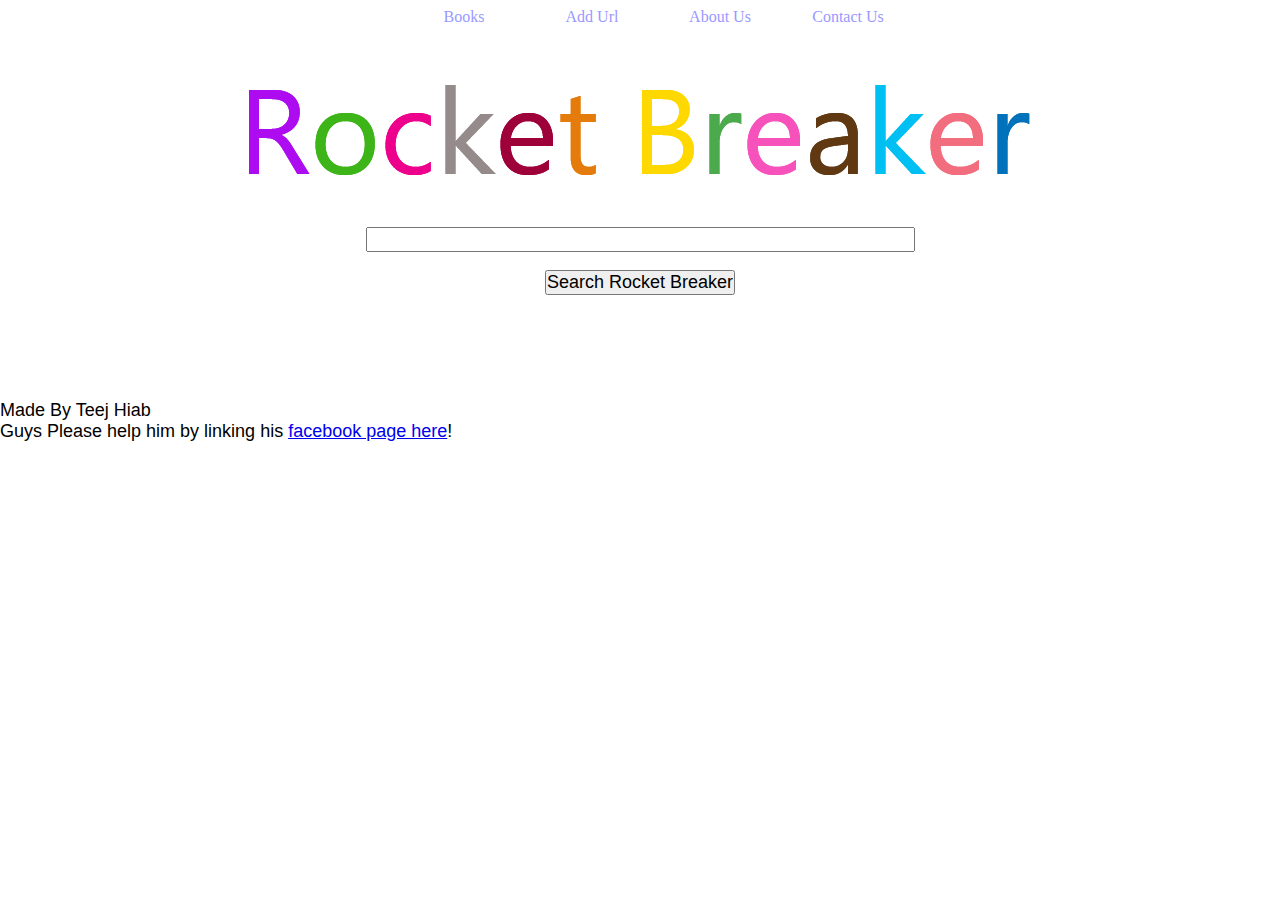
<file: khabroad/searchengine/index.html>
<!DOCTYPE html PUBLIC "-//W3C//DTD HTML 4.01//EN" 
	"http://www.w3.org/TR/html4/strict.dtd">
<html lang="en">
<head>
	<meta http-equiv="Content-Type" content="text/html; charset=utf-8">
<title>rocket breaker - search, entertain, learn!</title>

	
    
	<style>
	*{margin:0px;
	padding:0px;
	}

	#menu {
	height:38px;
	padding-top:0px;
	background-color:white;
	}
	
	.photo {
		position:relative;
		font-family:arial;	
		overflow:hidden;
		border:0px;
		width:811px;
		height:98px;
		margin-left:250px;
	}	
	
		.photo .heading, .photo .caption {
	position:absolute;
	background:#000;
	height:50px;
	width:816px;
	opacity:0.6;
		}
		
		.photo .heading { 
			top:-50px;
		}

		.photo .caption {
	bottom:-42px;
	left:3px;
		}
		
		.photo .heading span {
			color:#26c3e5;	
			top:-50px;
			font-weight:bold;
			display:block;
			padding:5px 0 0 10px;
		}
		
		.photo .caption span{
			color:#FF0;
			font-size:16px;
			display:block;
			padding:5px 10px 0 10px;
		}
		
	.footer {
	font-family: Calibri;
	font-size: 18px;
	color: #000;
}
    head {
	text-align: center;
}
    menu1 {
	text-align: center;
}
    .footer a {
	text-align: center;
}
    .menuhead {
	font-family: Calibri;
}
    .menuhead {
	font-size: 24px;
}
    .menuhead {
	font-size: 18px;
}
    .footer1 {
	text-align: left;
	font-family: "Lucida Sans Unicode", "Lucida Grande", sans-serif;
	font-size: 18px;
	color: #000;
}
    </style>
<link href="SpryAssets/SpryMenuBarHorizontal.css" rel="stylesheet" type="text/css">
</head>
<body>
<div id="menu"><ul id="MenuBar1" class="MenuBarHorizontal">
	  <li><a href="/books/index.html">Books</a>      </li>
	  <li><a href="/list.php">Add Url</a></li>
      <li><a href="#">About Us</a></li>
      <li><a href="#">Contact Us</a></li>
</ul></div>
	
	<p><center>
	  <p class="menuhead"><br>
	  </p>
	  <br>
  	</center>
    
</div>
<center>
<img src="images/ROCKETBREAKER.png" width="817" height="110">
</center>
<form action="/search.php" method='GET'>
    	
  <center> 
   	<p><br>
    </p>
   	<p>&nbsp;</p>
   	<p>
   	  <input name='search' type='text' class="footer1" size='50'></font></p>
   	<p>&nbsp;</p>
  </center>
            

<p class="footer1"><center>
  <input name='submit' type='submit' class="footer1" value='Search Rocket Breaker'>
  </center>
</p>
</form>
<p class="footer1">&nbsp;</p>
<p class="footer1">&nbsp;</p>
<p class="footer1">&nbsp;</p>
<p class="footer1">&nbsp;</p>
<p class="footer1">&nbsp;</p>
<p class="footer1">Made By Teej Hiab </p>
<p class="footer1">Guys Please help him by linking his <a href="http://www.facebook.com/pages/Teej-Hiab/334221853264073">facebook page here</a>!</p>
<p class="footer1">
<center>
<!-- Place this tag where you want the +1 button to render -->
<g:plusone size="tall" annotation="i0nline"></g:plusone>

<!-- Place this render call where appropriate -->
<script type="text/javascript">
  (function() {
    var po = document.createElement('script'); po.type = 'text/javascript'; po.async = true;
    po.src = 'https://apis.google.com/js/plusone.js';
    var s = document.getElementsByTagName('script')[0]; s.parentNode.insertBefore(po, s);
  })();
</script>
</center></p>
<script type="text/javascript">
var MenuBar1 = new Spry.Widget.MenuBar("MenuBar1", {imgDown:"SpryAssets/SpryMenuBarDownHover.gif", imgRight:"SpryAssets/SpryMenuBarRightHover.gif"});
</script>
</body>
</html>
</file>
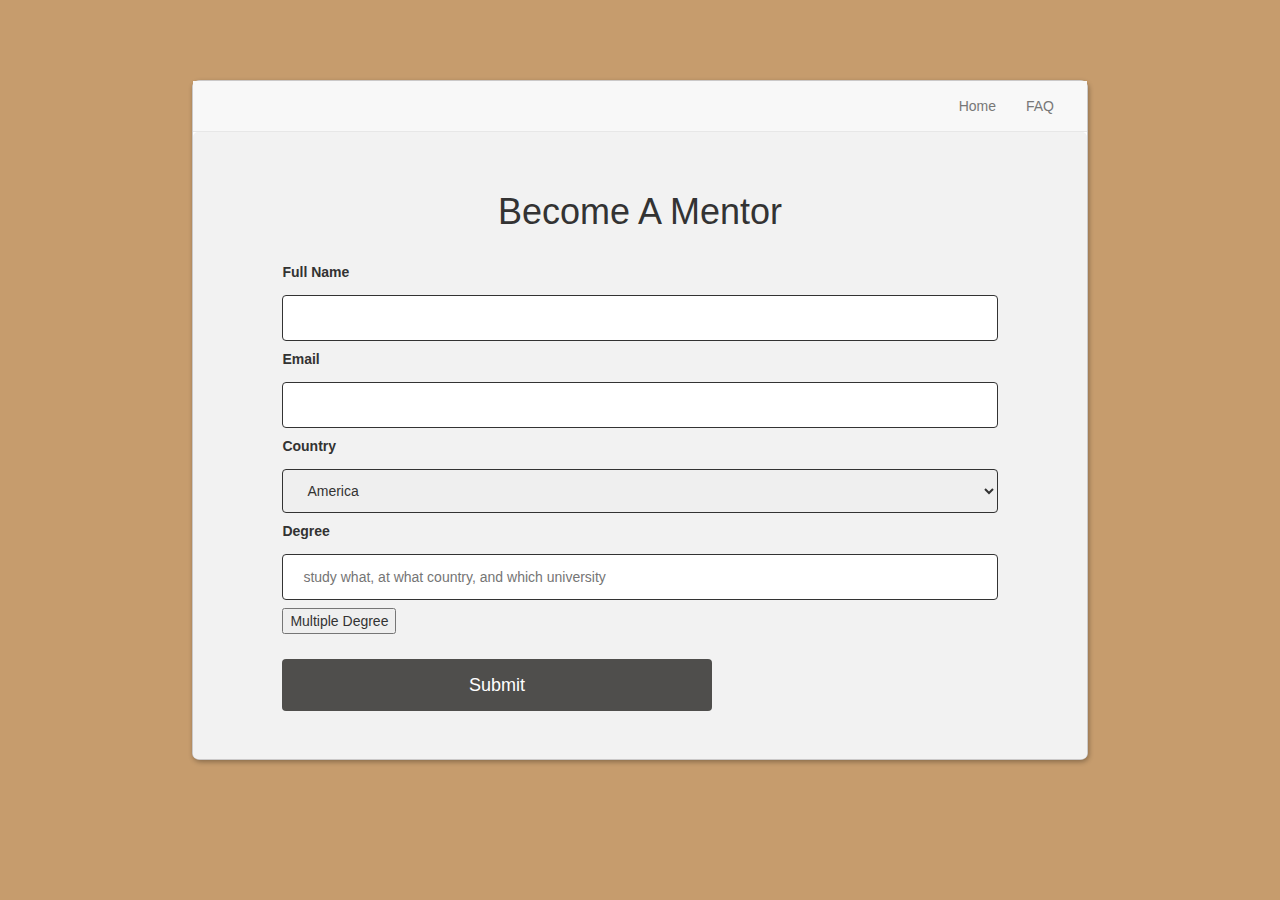
<file: khabroad/BAM/bam.html>
<!DOCTYPE html>
<html>
<link rel="stylesheet" type="text/css" href="../css/bootstrap/css/bootstrap.css">
<link rel="stylesheet" type="text/css" href="bam.css">

<script src="../jquery.min.js"> </script>

	<!-- header bar -->
		<nav class="navbar navbar-default navbar-static-top" id="home_header">
			<ul class="nav navbar-nav" id="nav">
				<li><a href="../index.html">Home</a></li>
				<li><a href="#">FAQ</a></li>
			</ul>
		</nav>
		<!-- end header bar -->

<body>



<div id="form" class="contrainer">
	<h1>Become A Mentor</h1>
	<form action="" id="bam_form">

		<label for="name">Full Name</label>
		<input type="text" id="name" name="name">

		<label for="email">Email</label>
		<input type="text" id="email" name="email">

		<label for="country">Country</label>
		<select id="country" name="country">
			<option value="america">America</option>
			<option value="canada">Canada</option>
			<option value="australia">Australia</option>
			<option value="unitedkingdom">United Kingdom</option>
			<option value="china">China</option>
		</select>
		<div id="degreef">
		<label for="degree">Degree</label>
		<input  type="text" id="degree" name="degree" placeholder="study what, at what country, and which university" id = "degree_input" >  
		<button type="button" onclick="moredegree()" id="more_d_button">Multiple Degree</button>
  		</div>


		<button type="button" class="btn btn-default btn-lg btn-block" id="search_button">Submit</button>

	</form>
	</div>
<script >

	function moredegree(){
		var more_degree = document.createElement("input");
		more_degree.setAttribute("type", "text");
		more_degree.setAttribute("id","degree_input");
		document.getElementById("degreef").appendChild(more_degree);
		
	}



</script>





</body>
</html>
</file>
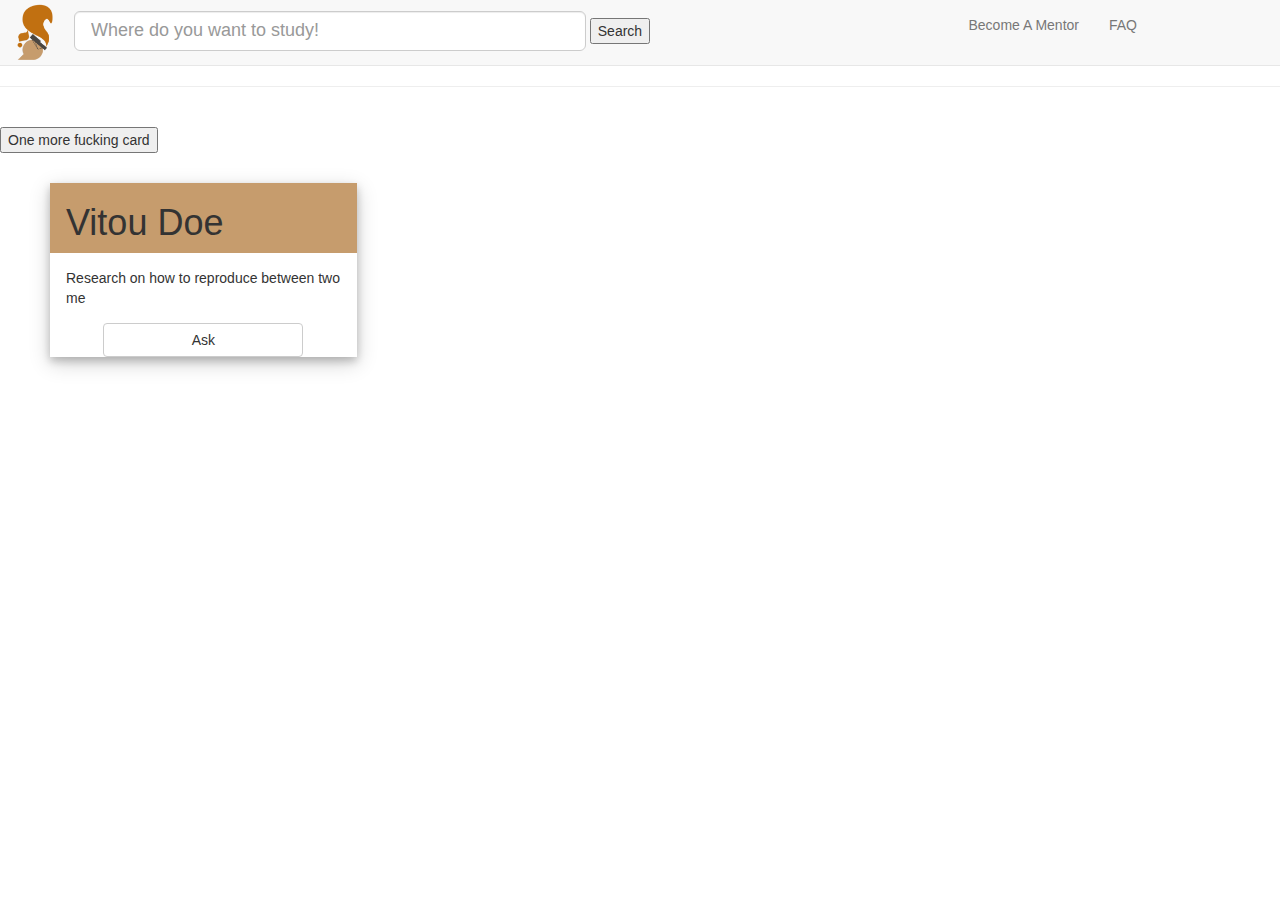
<file: khabroad/resultp/result.html>
<!DOCTYPE html>
<html>
	<head>
		<link rel="stylesheet" href="../w3.css">
		<link rel="stylesheet" type="text/css" href="../css/bootstrap/css/bootstrap.css">
		<link rel="stylesheet" type="text/css" href="result.css">
		<style>

			#resultbar{
				width: 70%;
				height: 25px;
			}
		</style>
		
		<title>Khabroad</title>
		<script src="../jquery.min.js"> </script>
	</head>
	<body>
		<!-- header bar -->
		<nav class="navbar navbar-default navbar-static-top">
		<div>
			<a href="../index.html"> <img src="../resources/kaprok.png" id="result_logo"></a>
			<input type="text" class="form-control input-lg" placeholder="Where do you want to study!" id="result_searchbar" />
			<ul class="nav navbar-nav"  id="result_nav">
				<li><a href="BAM/bam.html">Become A Mentor</a></li>
				<li><a href="BAM/bam.html">FAQ</a></li>
			</ul>
			<!-- end header bar -->	
				
				
				<button type="button" id="searchbutton">Search</button>
				</div>
		</nav>
		<hr>
		<br>
		<button onclick="createcard()"> One more fucking card </button>
		<br>
		<!-- Columns start at 50% wide on mobile and bump up to 33.3% wide on desktop -->
		<div class="row" id="card">
			<div class="col-xs-6 col-md-4" >
				<div class="w3-card-4 cards" >
					<header class="w3-container result_card_color">
						<h1>Vitou Doe</h1>
					</header>
					<div class="w3-container">
						
						<p> Research on how to reproduce between two me <br>
						</p>
						<div id="card_button">
						<button type="button" class="btn btn-default card_benice">Ask</button>
						</div>
					</div>
				</div>
			</div>
		</div>
		<script>
			function createcard(name) {
			var layout_div = document.createElement("DIV");//create div tag
			layout_div.className = "col-xs-6 col-md-4"; //add class to a tag
			var card_div = document.createElement("DIV"); //create another div tag
			card_div.className = "w3-card-4 cards";
			layout_div.appendChild(card_div); //add card_div to layout_div
			var card_header = document.createElement("HEADER"); //create header tag
			card_header.className = "w3-container result_card_color";
															card_div.appendChild(card_header);			// add this shit to card_div
			var h = document.createElement("h1"); //write header
			var header_text = document.createTextNode(name);  //Name for header
				h.appendChild(header_text);
			card_header.appendChild(h);
			var body_div = document.createElement("DIV"); //another div
			body_div.className = "w3-container";
			card_div.appendChild(body_div);
							var card_body = document.createElement("p");	//card body text
			var node = document.createTextNode("Research on how to reproduce between two me ");
			card_body.appendChild(node);
			body_div.appendChild(card_body);
							var ask_btn = document.createElement("BUTTON");	//card button
			var btn_text = document.createTextNode("Ask");
			ask_btn.appendChild(btn_text);
			body_div.appendChild(ask_btn);
				document.getElementById('card').appendChild(layout_div); // add this final shit
		}
		// negativity will eat u alive, no matter who the fuck you are.
		</script>
	</body>
</html>
</file>
<file: khabroad/searchengine/SpryAssets/SpryMenuBarHorizontal.css>
@charset "UTF-8";

/* SpryMenuBarHorizontal.css - version 0.6 - Spry Pre-Release 1.6.1 */

/* Copyright (c) 2006. Adobe Systems Incorporated. All rights reserved. */

/*******************************************************************************

 LAYOUT INFORMATION: describes box model, positioning, z-order

 *******************************************************************************/

/* The outermost container of the Menu Bar, an auto width box with no margin or padding */
ul.MenuBarHorizontal
{
	margin-left:400px;
	padding: 0;
	list-style-type: none;
	font-size: 100%;
	cursor: default;
	width: auto;
}
/* Set the active Menu Bar with this class, currently setting z-index to accomodate IE rendering bug: http://therealcrisp.xs4all.nl/meuk/IE-zindexbug.html */
ul.MenuBarActive
{
	z-index: 1000;
}
/* Menu item containers, position children relative to this container and are a fixed width */
ul.MenuBarHorizontal li
{
	margin: 0;
	padding: 0;
	list-style-type: none;
	font-size: 100%;
	position: relative;
	text-align: center;
	cursor: pointer;
	width: 8em;
	float: left;
}
/* Submenus should appear below their parent (top: 0) with a higher z-index, but they are initially off the left side of the screen (-1000em) */
ul.MenuBarHorizontal ul
{
	margin: 0;
	padding: 0;
	list-style-type: none;
	font-size: 100%;
	z-index: 1020;
	cursor: default;
	width: 8.2em;
	position: absolute;
	left: -1000em;
}
/* Submenu that is showing with class designation MenuBarSubmenuVisible, we set left to auto so it comes onto the screen below its parent menu item */
ul.MenuBarHorizontal ul.MenuBarSubmenuVisible
{
	left: auto;
}
/* Menu item containers are same fixed width as parent */
ul.MenuBarHorizontal ul li
{
	width: 8.2em;
}
/* Submenus should appear slightly overlapping to the right (95%) and up (-5%) */
ul.MenuBarHorizontal ul ul
{
	position: absolute;
	margin: -5% 0 0 95%;
}
/* Submenu that is showing with class designation MenuBarSubmenuVisible, we set left to 0 so it comes onto the screen */
ul.MenuBarHorizontal ul.MenuBarSubmenuVisible ul.MenuBarSubmenuVisible
{
	left: auto;
	top: 0;
}

/*******************************************************************************

 DESIGN INFORMATION: describes color scheme, borders, fonts

 *******************************************************************************/

/* Submenu containers have borders on all sides */
ul.MenuBarHorizontal ul
{
	border:0px;
}
/* Menu items are a light gray block with padding and no text decoration */
ul.MenuBarHorizontal a
{
	display:block;
	cursor: pointer;
	padding: 0.5em 0.75em;
	color:#99F;
	text-decoration: none;
	font-family:"Segoe UI Light";
	}
/* Menu items that have mouse over or focus have a blue background and white text */
ul.MenuBarHorizontal a:hover, ul.MenuBarHorizontal a:focus
{
	background-color:#96C;
	color: #FFF;
	font-family: "Segoe UI Light";
}
/* Menu items that are open with submenus are set to MenuBarItemHover with a blue background and white text */
ul.MenuBarHorizontal a.MenuBarItemHover, ul.MenuBarHorizontal a.MenuBarItemSubmenuHover, ul.MenuBarHorizontal a.MenuBarSubmenuVisible
{
	background-image: images/background.;
	color: #FFF;
}

/*******************************************************************************

 SUBMENU INDICATION: styles if there is a submenu under a given menu item

 *******************************************************************************/

/* Menu items that have a submenu have the class designation MenuBarItemSubmenu and are set to use a background image positioned on the far left (95%) and centered vertically (50%) */
ul.MenuBarHorizontal a.MenuBarItemSubmenu
{
	background-image: url(SpryMenuBarDown.gif);
	background-repeat: no-repeat;
	background-position: 95% 50%;
}
/* Menu items that have a submenu have the class designation MenuBarItemSubmenu and are set to use a background image positioned on the far left (95%) and centered vertically (50%) */
ul.MenuBarHorizontal ul a.MenuBarItemSubmenu
{
	background-image: url(SpryMenuBarRight.gif);
	background-repeat: no-repeat;
	background-position: 95% 50%;
}
/* Menu items that are open with submenus have the class designation MenuBarItemSubmenuHover and are set to use a "hover" background image positioned on the far left (95%) and centered vertically (50%) */
ul.MenuBarHorizontal a.MenuBarItemSubmenuHover
{
	background-image: url(SpryMenuBarDownHover.gif);
	background-repeat: no-repeat;
	background-position: 95% 50%;
}
/* Menu items that are open with submenus have the class designation MenuBarItemSubmenuHover and are set to use a "hover" background image positioned on the far left (95%) and centered vertically (50%) */
ul.MenuBarHorizontal ul a.MenuBarItemSubmenuHover
{
	background-image: url(SpryMenuBarRightHover.gif);
	background-repeat: no-repeat;
	background-position: 95% 50%;
}

/*******************************************************************************

 BROWSER HACKS: the hacks below should not be changed unless you are an expert

 *******************************************************************************/

/* HACK FOR IE: to make sure the sub menus show above form controls, we underlay each submenu with an iframe */
ul.MenuBarHorizontal iframe
{
	position: absolute;
	z-index: 1010;
	filter:alpha(opacity:0.1);
}
/* HACK FOR IE: to stabilize appearance of menu items; the slash in float is to keep IE 5.0 from parsing */
@media screen, projection
{
	ul.MenuBarHorizontal li.MenuBarItemIE
	{
		display: inline;
		float: center;
		
	}
}
</file>
<file: khabroad/BAM/bam.css>
html { 
	background-color: rgb(198,156,109);
}

#form{
	border-radius: 5px;
	padding: 40px;
    background-color: #f2f2f2;

}

input[type=text], select{
	width: 100%;
	padding: 12px 20px;
	margin: 8px 0;
	display: inline-block;
	border: 1px solid;
	border-radius: 4px;

}

input[type=submit]{
	width: 60%;
	background-color: rgb(79,78,76);
	color:white;
	padding: 14px 20px;
	margin: 8px 0;
	border-radius: 4px;
	border: none;
	margin-top: 25px;

}

body{ 
  margin: 80px;
  margin-left: 15%;
  margin-right: 15%;
  border-radius: 8px/7px; 
  box-shadow: 1px 2px 5px rgba(0,0,0,.31); 
  border: solid 1px #cbc9c9;

}

h1{
	margin-bottom: 30px;
	text-align: center;
}

#form{
	padding-right: 10%;
	padding-left: 10%;
}

#home_header{
	margin-bottom: 0px;
}

#nav{
	float: right;
	margin-right: 18px;
}


#search_button{
	width: 60%;
	background-color: rgb(79,78,76);
	color:white;
	padding: 14px 20px;
	margin: 8px 0;
	border-radius: 4px;
	border: none;
	margin-top: 25px;
	border-color: #e4e5e5;
}
</file>
<file: khabroad/resultp/result.css>
#result_logo{
	height: 70px;
}

#result_nav{
	float: right;
	margin-right: 10%;
}

#result_searchbar{
	width: 40%;
	height: 40px;
	display: inline;
}

#card div{
	margin-top:15px;
}

#fuck {
	/*width: 400px;*/
}

.cards {
	margin: 50px;
}

.result_card_color {
	background-color: rgb(198,156,109);
}

.card_benice{
	width: 200px;
}

#card_button{
	text-align: center;
}
</file>
